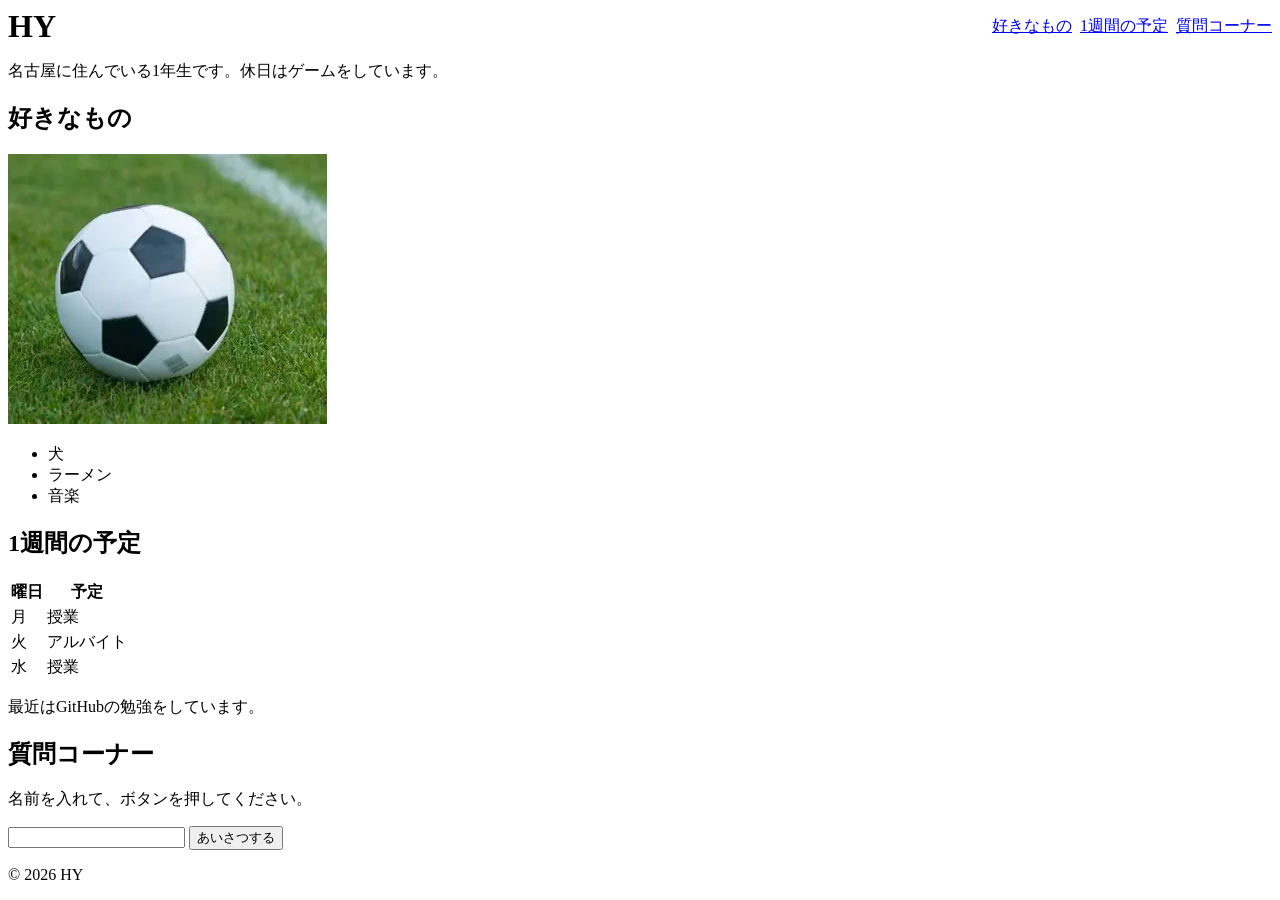
<file: index.html>
<!DOCTYPE html>
<html lang="ja">
<head>
    <meta charset="UTF-8">
    <meta name="viewport" content="width=device-width, initial-scale=1.0">
    <title>自己紹介ページ</title>
    <link rel="stylesheet" href="css/style.css">
</head>
<body>

    <header>
        <h1>HY</h1>

        <nav>
            <a href="#favorite">好きなもの</a>
            <a href="#schedule">1週間の予定</a>
            <a href="#ask">質問コーナー</a>
        </nav>
    </header>

    <main>
        <p>名古屋に住んでいる1年生です。休日はゲームをしています。</p>

        <h2 id="favorite">好きなもの</h2>
        <img src="photo/download.webp" alt="ねこの画像">
        
        <ul>
            <li class="favorite">犬</li>
            <li>ラーメン</li>
            <li>音楽</li>
        </ul>

        <h2 id="schedule">1週間の予定</h2>

        <table>
            <tr>
                <th>曜日</th>
                <th>予定</th>
            </tr>
            <tr>
                <td>月</td>
                <td>授業</td>
            </tr>
            <tr>
                <td>火</td>
                <td>アルバイト</td>
            </tr>
            <tr>
                <td>水</td>
                <td>授業</td>
            </tr>
        </table>

        <p>最近はGitHubの勉強をしています。</p>

        <h2 id="ask">質問コーナー</h2>
        <p>名前を入れて、ボタンを押してください。</p>

        <input type="text" id="guest-name">

        <button onclick="greet()">あいさつする</button>

        <p id="reply"></p>

    </main>

    <footer>
        © 2026 HY
    </footer>

    <script src="js/main.js"></script>
</body>
</html>
</file>
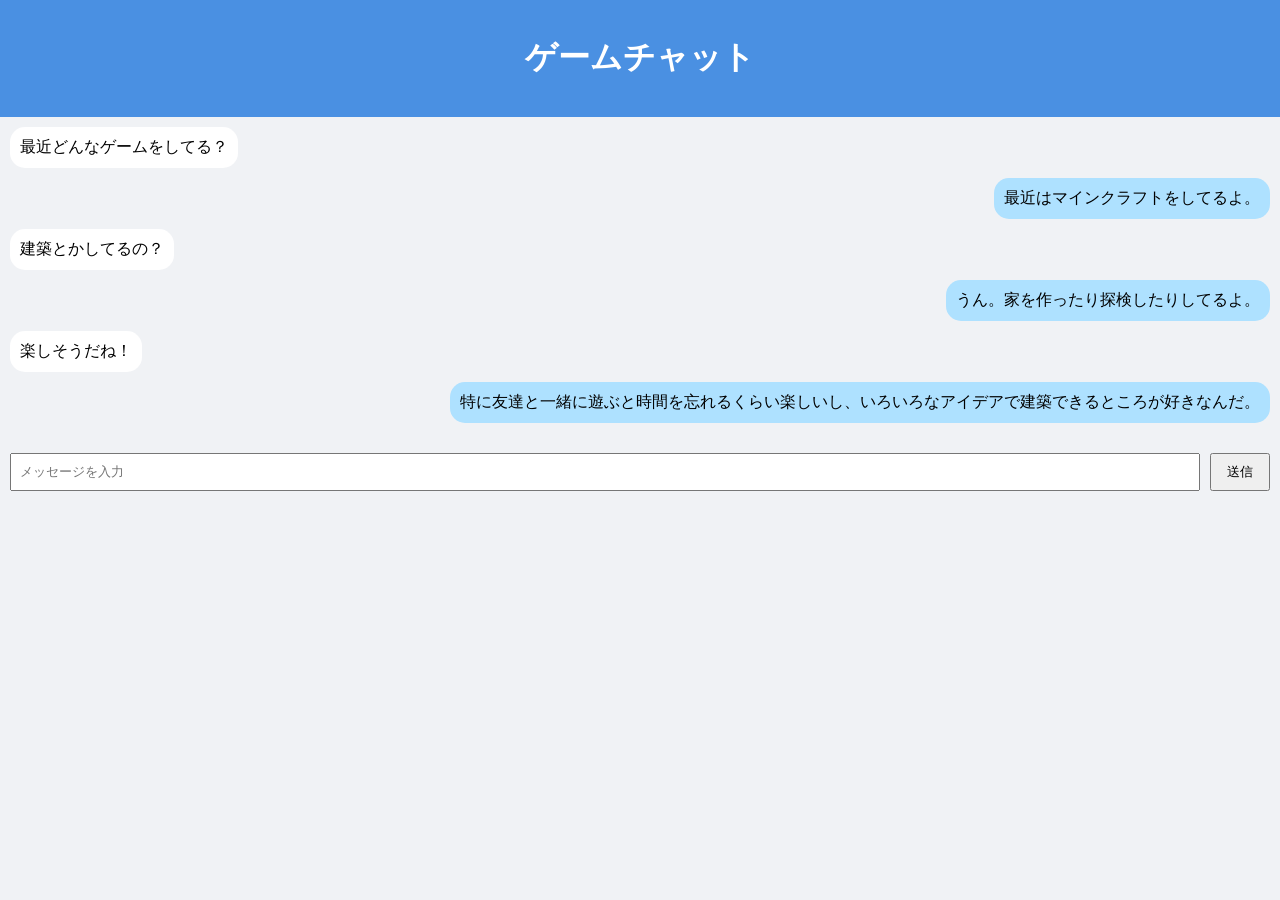
<file: chat.html>
<!DOCTYPE html>
<html lang="ja">
<head>
    <meta charset="UTF-8">
    <meta name="viewport" content="width=device-width, initial-scale=1.0">
    <title>ゲームチャット</title>
    <link rel="stylesheet" href="css/chat.css">
</head>
<body>

    <header>
        <h1>ゲームチャット</h1>
    </header>

    <main class="chat-area">

        <div class="message other">
            <div class="bubble">最近どんなゲームをしてる？</div>
        </div>

        <div class="message me">
            <div class="bubble">最近はマインクラフトをしてるよ。</div>
        </div>

        <div class="message other">
            <div class="bubble">建築とかしてるの？</div>
        </div>

        <div class="message me">
            <div class="bubble">うん。家を作ったり探検したりしてるよ。</div>
        </div>

        <div class="message other">
            <div class="bubble">楽しそうだね！</div>
        </div>

        <div class="message me">
            <div class="bubble">特に友達と一緒に遊ぶと時間を忘れるくらい楽しいし、いろいろなアイデアで建築できるところが好きなんだ。</div>
        </div>

    </main>

    <div class="input-area">
        <input type="text" placeholder="メッセージを入力">
        <button>送信</button>
    </div>

</body>
</html>
</file>
<file: css/style.css>
header {
    display: flex;
    justify-content: space-between;
    align-items: center;
}
nav {
    display: flex;
    gap: 8px;
    flex-wrap: wrap;
}
header h1 {
    margin: 0;
}
@media (max-width: 600px) {
    header {
        flex-direction: column;
        align-items: flex-start;
        gap: 8px;
    }
}
</file>
<file: css/chat.css>
body {
    font-family: sans-serif;
    background-color: #f0f2f5;
    margin: 0;
}

header {
    background-color: #4a90e2;
    color: white;
    text-align: center;
    padding: 15px;
}

.chat-area {
    padding: 10px;
}

.message {
    display: flex;
    margin-bottom: 10px;
}

.other {
    justify-content: flex-start;
}

.me {
    justify-content: flex-end;
}

.bubble {
    background-color: white;
    padding: 10px;
    border-radius: 15px;
    max-width: 70%;
}

.me .bubble {
    background-color: #aee1ff;
}

.input-area {
    display: flex;
    gap: 10px;
    padding: 10px;
}

input {
    flex: 1;
    padding: 8px;
}

button {
    padding: 8px 15px;
}
</file>
